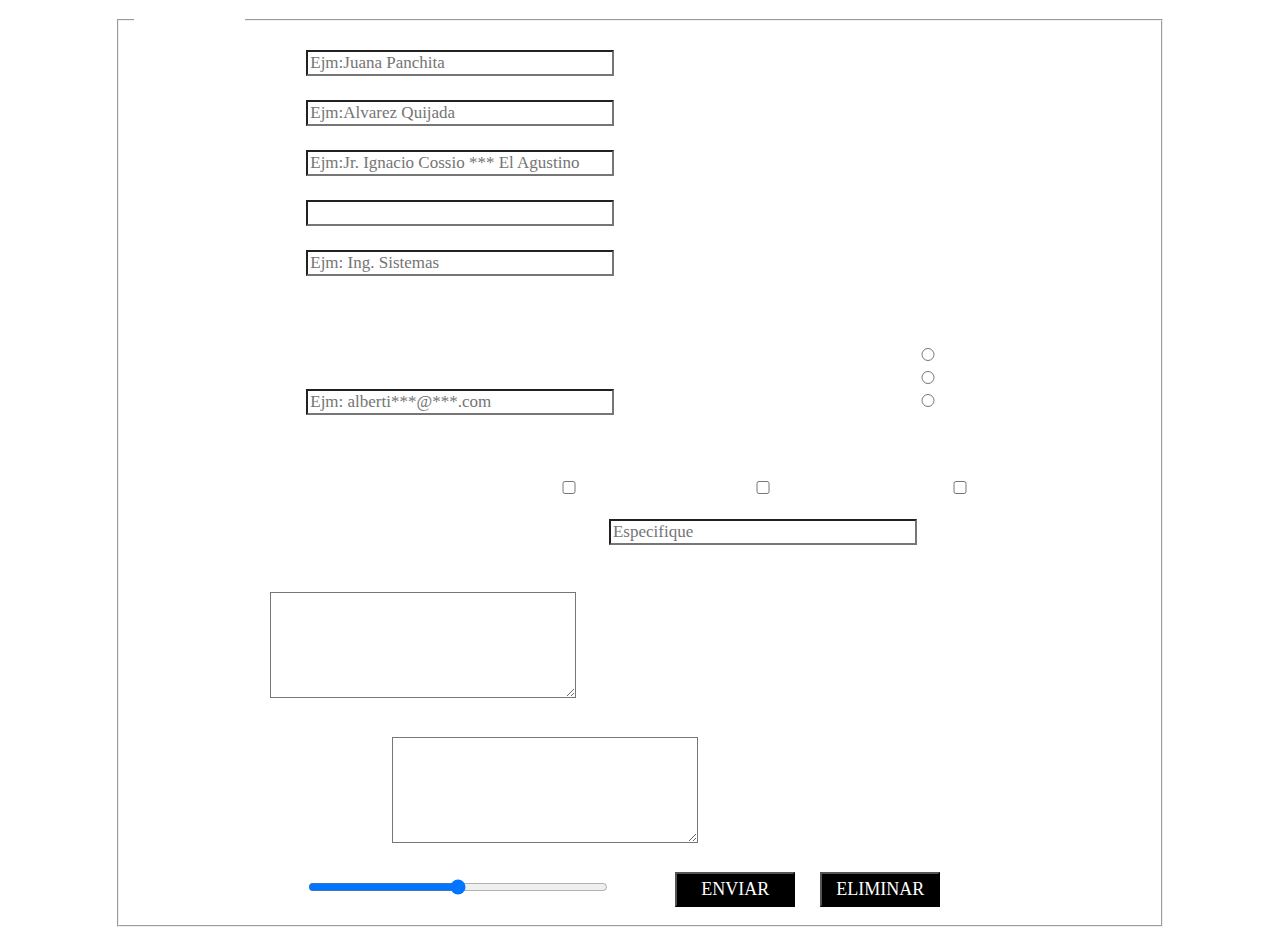
<file: formulario.html>
<!DOCTYPE html>
<html>
<head>
	<title></title>
	<meta charset="UTF-8">
	<link rel="stylesheet" type="text/css" href="css_formulario.css">
<body>
	
	<footer>
		<fieldset>
		<legend>CONTACTO</legend>
		<form>
			<div>
			<label class="label_input" for="nombre">NOMBRE</label>
			<input type="text" name="nombre" id="nombre" placeholder="Ejm:Juana Panchita" required> 
			<p class="verificacion" id="verificacion_nombre">✔</p>
			</div>

			<div>
			<label class="label_input" for="apellido">APELLIDO</label>
			<input type="text" name="apellido" id="apellido" placeholder="Ejm:Alvarez Quijada" required>
			<p class="verificacion" id="verificacion_apellido">✔</p>
			</div>

			<div>
			<label class="label_input" for="direccion">DIRECCION</label>
			<input type="text" name="direccion" id="direccion" placeholder="Ejm:Jr. Ignacio Cossio *** El Agustino " required>	
			<p class="verificacion" id="verificacion_direccion">✔</p>
			</div>

			<div>
			<label class="label_input" for="edad">EDAD</label>
			<input type="number" name="edad" id="edad" min="0" max="100" step="1" required>
			<p class="verificacion" id="verificacion_edad">✔</p>
			</div>

			<div>
			<label class="label_input" for="profesion">PROFESION</label>
			<input type="text" name="profesion" id="profesion" placeholder="Ejm: Ing. Sistemas " required>
			<p class="verificacion" id="verificacion_profesion">✔</p>
			</div>

			<div>
			<label class="label_input" for="correo">CORREO</label>
			<input type="email" name="correo" id="correo" placeholder="Ejm: alberti***@***.com" required>
			<p class="verificacion" id="verificacion_correo">✔</p>	
			</div>

			<div id="div_sexo">
			<label for="sexo" id="label_sexo">SEXO</label>
			<label>
				<br>
				<label class="label_sexo--opcion">HOMBRE</label><input type="radio" name="sexo" id="sexo" value="m">
				<br>
				<label class="label_sexo--opcion">MUJER</label><input type="radio" name="sexo" id="sexo" value="f">
				<br>
				<label class="label_sexo--opcion">N.A</label><input type="radio" name="sexo" id="sexo" value="none">
			</label>
			</div>

			<div id="div_ocupacion">
				<label for="ocupacion" id="label_ocupacion">OCUPACION</label>
				<label>ESTUDIANTE</label><input type="checkbox" id="ocupacion" name="ocupacion" value="estudiante">
				<label>FREELANCER</label><input type="checkbox" id="ocupacion" name="ocupacion" value="freelancer">
				<label>TRABAJADOR</label><input type="checkbox" id="ocupacion" name="ocupacion" value="trabajador">
				<br>
				<div id="div_ocupacion--otro">
				<label class="label_input">OTRO</label>
				<input type="text" name="otro" placeholder="Especifique">
				</div>
			</div>

			<div>
			<label class="label_textArea" for="hobby">HOBBY</label>
			<textarea name="hobby" id="hobby"></textarea>
			<p class="verificacion verificacion_textarea" id="verificacion_hobby">✔</p>
			</div>

			<div>
			<label class="label_textArea" for="finalCliente">Talentos Desarrollados</label>
			<textarea name="finalCliente" id="finalCliente"></textarea>
			<p class="verificacion verificacion_textarea" id="verificacion_finalCliente">✔</p>
			</div>

			<div>
			<label class="label_input" for="urgencia">Urgencia</label>
			<input type="range" list="urgencia">
			</div>

		<button type="submit" name="boton_final" class="boton_final">ENVIAR</button>
		<button type="reset" class="boton_final">ELIMINAR</button>
		</form>
		</fieldset>	
		
	</footer>

<script src="js_formulario.js"></script>
</body>
</html>
</file>
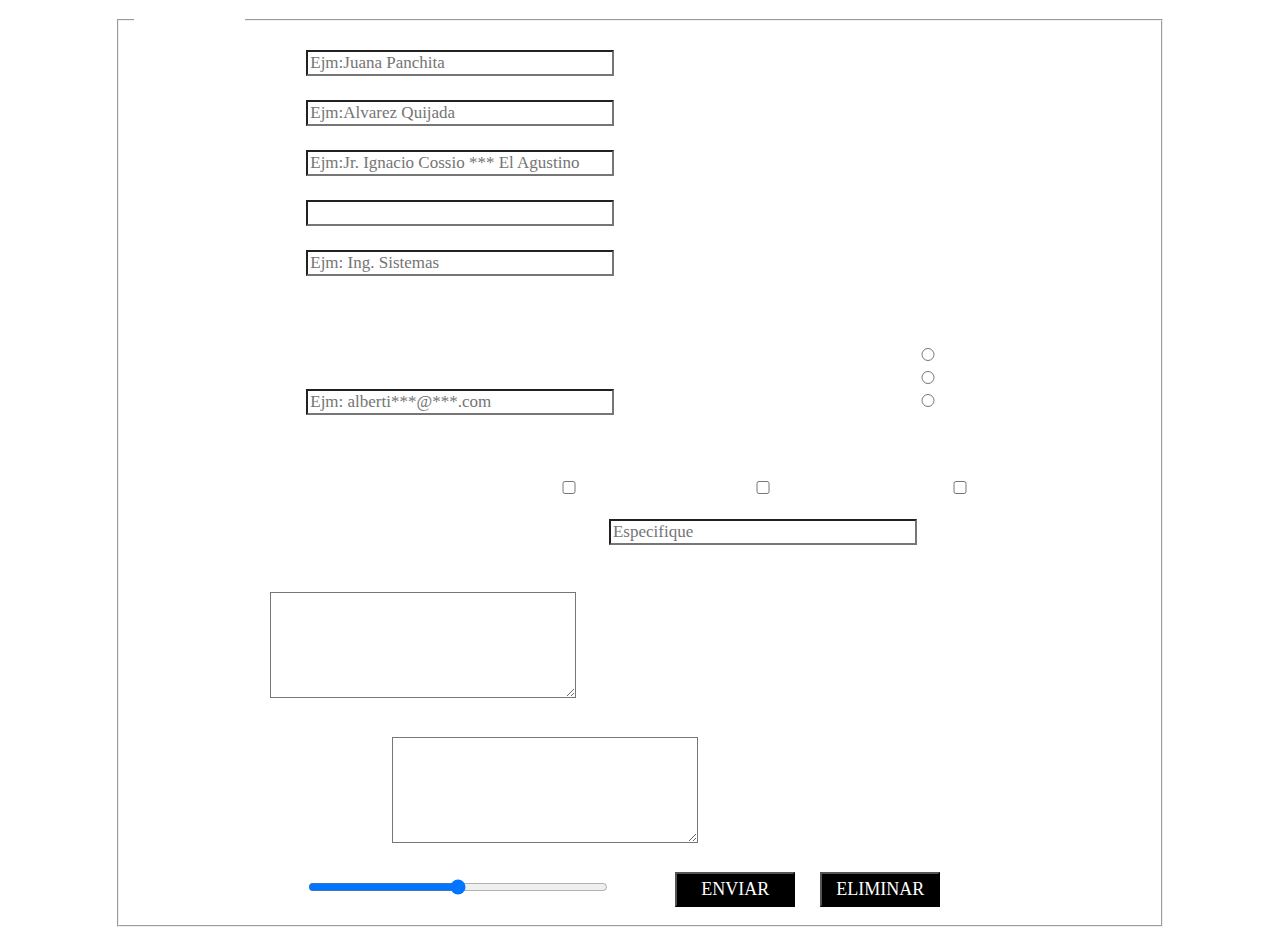
<file: remoto.html>
<!DOCTYPE html>
<html>
<head>
	<title></title>
	<meta charset="UTF-8">
	<link rel="stylesheet" type="text/css" href="css_remoto.css">
<body>
	
	<footer>
		<fieldset>
		<legend>CONTACTO</legend>
		<form>
			<div>
			<label class="label_input" for="nombre">NOMBRE</label>
			<input type="text" name="nombre" id="nombre" placeholder="Ejm:Juana Panchita" required> 
			<p class="verificacion" id="verificacion_nombre">✔</p>
			</div>

			<div>
			<label class="label_input" for="apellido">APELLIDO</label>
			<input type="text" name="apellido" id="apellido" placeholder="Ejm:Alvarez Quijada" required>
			<p class="verificacion" id="verificacion_apellido">✔</p>
			</div>

			<div>
			<label class="label_input" for="direccion">DIRECCION</label>
			<input type="text" name="direccion" id="direccion" placeholder="Ejm:Jr. Ignacio Cossio *** El Agustino " required>	
			<p class="verificacion" id="verificacion_direccion">✔</p>
			</div>

			<div>
			<label class="label_input" for="edad">EDAD</label>
			<input type="number" name="edad" id="edad" min="0" max="100" step="1" required>
			<p class="verificacion" id="verificacion_edad">✔</p>
			</div>

			<div>
			<label class="label_input" for="profesion">PROFESION</label>
			<input type="text" name="profesion" id="profesion" placeholder="Ejm: Ing. Sistemas " required>
			<p class="verificacion" id="verificacion_profesion">✔</p>
			</div>

			<div>
			<label class="label_input" for="correo">CORREO</label>
			<input type="email" name="correo" id="correo" placeholder="Ejm: alberti***@***.com" required>
			<p class="verificacion" id="verificacion_correo">✔</p>	
			</div>

			<div id="div_sexo">
			<label for="sexo" id="label_sexo">SEXO</label>
			<label>
				<br>
				<label class="label_sexo--opcion">HOMBRE</label><input type="radio" name="sexo" id="sexo" value="m">
				<br>
				<label class="label_sexo--opcion">MUJER</label><input type="radio" name="sexo" id="sexo" value="f">
				<br>
				<label class="label_sexo--opcion">N.A</label><input type="radio" name="sexo" id="sexo" value="none">
			</label>
			</div>

			<div id="div_ocupacion">
				<label for="ocupacion" id="label_ocupacion">OCUPACION</label>
				<label>ESTUDIANTE</label><input type="checkbox" id="ocupacion" name="ocupacion" value="estudiante">
				<label>FREELANCER</label><input type="checkbox" id="ocupacion" name="ocupacion" value="freelancer">
				<label>TRABAJADOR</label><input type="checkbox" id="ocupacion" name="ocupacion" value="trabajador">
				<br>
				<div id="div_ocupacion--otro">
				<label class="label_input">OTRO</label>
				<input type="text" name="otro" placeholder="Especifique">
				</div>
			</div>

			<div>
			<label class="label_textArea" for="hobby">HOBBY</label>
			<textarea name="hobby" id="hobby"></textarea>
			<p class="verificacion verificacion_textarea" id="verificacion_hobby">✔</p>
			</div>

			<div>
			<label class="label_textArea" for="finalCliente">Talentos Desarrollados</label>
			<textarea name="finalCliente" id="finalCliente"></textarea>
			<p class="verificacion verificacion_textarea" id="verificacion_finalCliente">✔</p>
			</div>

			<div>
			<label class="label_input" for="urgencia">Urgencia</label>
			<input type="range" list="urgencia">
			</div>

		<button type="submit" name="boton_final" class="boton_final">ENVIAR</button>
		<button type="reset" class="boton_final">ELIMINAR</button>
		</form>
		</fieldset>	
		
	</footer>

<script src="js_remoto.js"></script>
</body>
</html>
</file>
<file: css_formulario.css>
body{
	background-image: url(https://raw.githubusercontent.com/SilReon/programacionWeb/main/bg_foto.jpg);
	background-repeat: repeat;
}

fieldset{
	width: 80%;
	margin: auto;
	font-size: 20px;
	color: white;
}

*{
	font-family: cursive;
}

div{
	display: inline-block;
	margin: 12px 50px;
}

form input{
	font-size: 17px;
	background-color: white;

	width: 300px;
}

/* Objetos de la caja Sexo */
#div_sexo{
	position: relative;
	left: 100px;
	text-align: center;
}

#label_sexo{
	display: inline-block;
	margin: 10px;
}

.label_sexo--opcion{
	display: inline-block;
	width: 79px;
}

#sexo{
	width: 20px;
	margin: 0 20px;
}

/* Objetos de la Caja Ocupacion */
#div_ocupacion{
	text-align:center;
	position: relative;
	left: 230px;
	bottom: 6px;

}

#div_ocupacion--otro{
	margin-top: 20px;
}

#label_ocupacion{
	display: block;
	margin: 10px;
}

#ocupacion{
	margin: 0 20px;
	width: 20px;
}


/* TextArea's */
textarea{
	font-size: 15px;
	background-color: white;
	margin: 5px 0;
	height:100px;
	width: 300px;
}

/* Label's */
.label_input{
	font-weight:bold;
	margin-right: 15px;
	display: inline-block;
	width: 101.85px;
}

.label_textArea{
	position: relative;
	font-weight:bold;
	bottom: 45px;
	margin: 0 8px 8px 0;
}


/*  Botones  */
.boton_final{
	font-size: 18px;
	background-color: black;
	height: 35px;
	cursor: pointer;
	width: 120PX;
	color: white;
	margin: 0 10px;
	transition: background-color 0.37s;
}

.boton_final:hover{
	background-color: gray;
}


/* Imagen de Chequeo */
.verificacion{
	position: absolute;
	font-size: 25px;
	-webkit-text-stroke: 0.5px white;
	margin-top:0 ;
	color: green;
	display: inline-block;
	margin-left: 16px;
	visibility: hidden;
}

.verificacion_textarea{
	margin-top: 45px;
}
</file>
<file: css_remoto.css>
body{
	background-image: url(https://raw.githubusercontent.com/SilReon/programacionWeb/main/bg_foto.jpg);
	background-repeat: repeat;
}

fieldset{
	width: 80%;
	margin: auto;
	font-size: 20px;
	color: white;
}

*{
	font-family: cursive;
}

div{
	display: inline-block;
	margin: 12px 50px;
}

form input{
	font-size: 17px;
	background-color: white;

	width: 300px;
}

/* Objetos de la caja Sexo */
#div_sexo{
	position: relative;
	left: 100px;
	text-align: center;
}

#label_sexo{
	display: inline-block;
	margin: 10px;
}

.label_sexo--opcion{
	display: inline-block;
	width: 79px;
}

#sexo{
	width: 20px;
	margin: 0 20px;
}

/* Objetos de la Caja Ocupacion */
#div_ocupacion{
	text-align:center;
	position: relative;
	left: 230px;
	bottom: 6px;

}

#div_ocupacion--otro{
	margin-top: 20px;
}

#label_ocupacion{
	display: block;
	margin: 10px;
}

#ocupacion{
	margin: 0 20px;
	width: 20px;
}


/* TextArea's */
textarea{
	font-size: 15px;
	background-color: white;
	margin: 5px 0;
	height:100px;
	width: 300px;
}

/* Label's */
.label_input{
	font-weight:bold;
	margin-right: 15px;
	display: inline-block;
	width: 101.85px;
}

.label_textArea{
	position: relative;
	font-weight:bold;
	bottom: 45px;
	margin: 0 8px 8px 0;
}


/*  Botones  */
.boton_final{
	font-size: 18px;
	background-color: black;
	height: 35px;
	cursor: pointer;
	width: 120PX;
	color: white;
	margin: 0 10px;
	transition: background-color 0.37s;
}

.boton_final:hover{
	background-color: gray;
}


/* Imagen de Chequeo */
.verificacion{
	position: absolute;
	font-size: 25px;
	-webkit-text-stroke: 0.5px white;
	margin-top:0 ;
	color: green;
	display: inline-block;
	margin-left: 16px;
	visibility: hidden;
}

.verificacion_textarea{
	margin-top: 45px;
}
</file>
